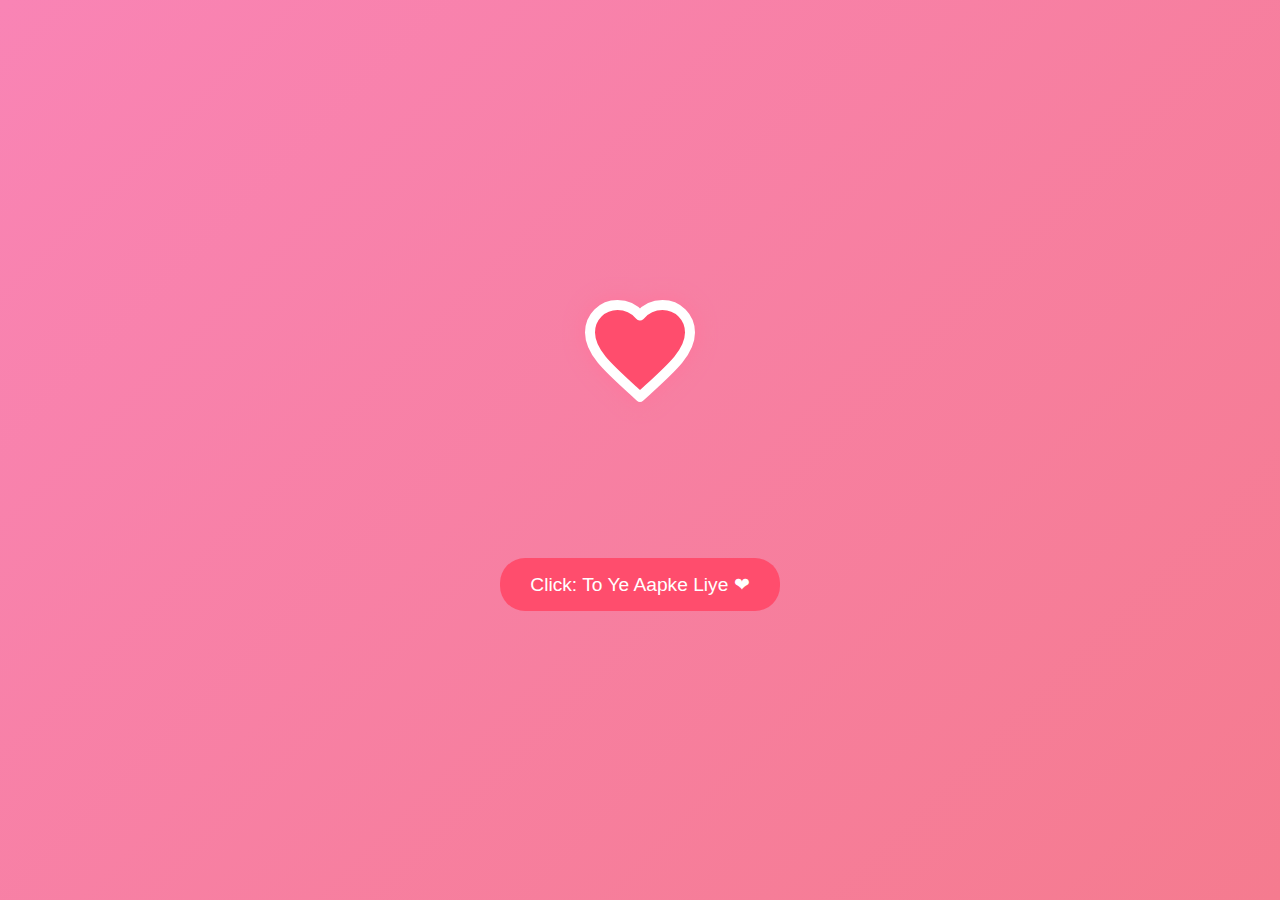
<file: index.html>
<!DOCTYPE html>
<html lang="en">

<head>
  <meta charset="UTF-8">
  <meta name="viewport" content="width=device-width, initial-scale=1.0">
  <title>Suyash page</title>
  <style>
    /* General Reset */
    body {
      margin: 0;
      height: 100vh;
      display: flex;
      justify-content: center;
      align-items: center;
      background: linear-gradient(135deg, #f984b5, #f57b8f);
      font-family: "Comic Sans MS", cursive, sans-serif;
      color: #fff;
      text-align: center;
      flex-direction: column;
    }

    .heart-container {
      display: flex;
      flex-direction: column;
      align-items: center;
      gap: 20px;
    }

    /* Perfect Heart SVG */
    .heart {
      width: 120px;
      height: 120px;
      fill: #ff4d6d;
      animation: pulse 1.5s infinite ease-in-out;
      filter: drop-shadow(0 0 10px #ff759b);
    }

    /* Glow Effect */
    @keyframes pulse {
      0%,
      100% {
        transform: scale(1);
        filter: drop-shadow(0 0 10px #ff759b);
      }

      50% {
        transform: scale(1.2);
        filter: drop-shadow(0 0 30px #ff759b);
      }
    }

    /* Shayari Text Styling */
    .shayari-text {
      font-size: 1.5em;
      font-weight: bold;
      color: #ffebd0;
      display: inline-block;
      line-height: 1.5;
      opacity: 0; /* Initially hidden */
      animation: fadeInText 1.5s forwards;
    }

    /* Animation for Text */
    @keyframes fadeInText {
      0% {
        opacity: 0;
      }
      100% {
        opacity: 1;
      }
    }

    /* Animation for words */
    .word {
      opacity: 0;
      display: inline-block;
      animation: fadeInWord 1.5s forwards;
    }
    .word:nth-child(1) {
  animation-delay: 0.5s;
}

.word:nth-child(2) {
  animation-delay: 1.5s;
}

.word:nth-child(3) {
  animation-delay: 2s;
}

.word:nth-child(4) {
  animation-delay: 2.5s;
}

.word:nth-child(5) {
  animation-delay: 3s;
}

.word:nth-child(6) {
  animation-delay: 3.5s;
}

.word:nth-child(7) {
  animation-delay: 4s;
}

.word:nth-child(8) {
  animation-delay: 4.5s;
}

.word:nth-child(9) {
  animation-delay: 5s;
}

.word:nth-child(10) {
  animation-delay: 5.5s;
}

.word:nth-child(11) {
  animation-delay: 6s;
}

.word:nth-child(12) {
  animation-delay: 6.5s;
}

.word:nth-child(13) {
  animation-delay: 7s;
}

.word:nth-child(14) {
  animation-delay: 7.5s;
}

.word:nth-child(15) {
  animation-delay: 8s;
}

.word:nth-child(16) {
  animation-delay: 8.5s;
}

.word:nth-child(17) {
  animation-delay: 9s;
}

.word:nth-child(18) {
  animation-delay: 9.5s;
}

    @keyframes fadeInWord {
      to {
        opacity: 1;
      }
    }

    /* Button Styling */
    .propose-btn {
      background-color: #ff4d6d;
      border: none;
      padding: 15px 30px;
      color: white;
      font-size: 1.2em;
      cursor: pointer;
      border-radius: 25px;
      transition: background-color 0.3s ease;
    }

    .propose-btn:hover {
      background-color: #ffffff;
      color: #f2264b;
    }
  </style>
</head>

<body>
  <div class="heart-container">
    <svg class="heart" xmlns="http://www.w3.org/2000/svg" viewBox="0 0 24 24" fill="none" stroke="currentColor" stroke-width="2" stroke-linecap="round" stroke-linejoin="round">
      <path d="M12 21.35l-1.45-1.32C5.4 15.36 2 12.28 2 8.5 2 5.42 4.42 3 7.5 3c1.74 0 3.41.81 4.5 2.09C13.09 3.81 14.76 3 16.5 3 19.58 3 22 5.42 22 8.5c0 3.78-3.4 6.86-8.55 11.54L12 21.35z" />
    </svg>

    <!-- First Line of Shayari (Appears first) -->
    <div class="shayari-text">
      <span class="word">Hey</span>
      <span class="word">dear</span>
      <span class="word">DhunDhun,</span><br>

      <span class="word">I</span>
      <span class="word">have</span>
      <span class="word">so</span>
      <span class="word">much</span>
      <span class="word">to</span>
      <span class="word">say,</span><br>
      <span class="word">but</span>
      <span class="word">words</span>
      <span class="word">fail</span>
      <span class="word">to</span>
      <span class="word">express</span>
      <span class="word">it</span>
      <span class="word">all.</span>
    </div>

    

    <button class="propose-btn" onclick="window.location.href='book.html'">
      Click: To Ye Aapke Liye  ❤
    </button>
  </div>
</body>

</html>
</file>
